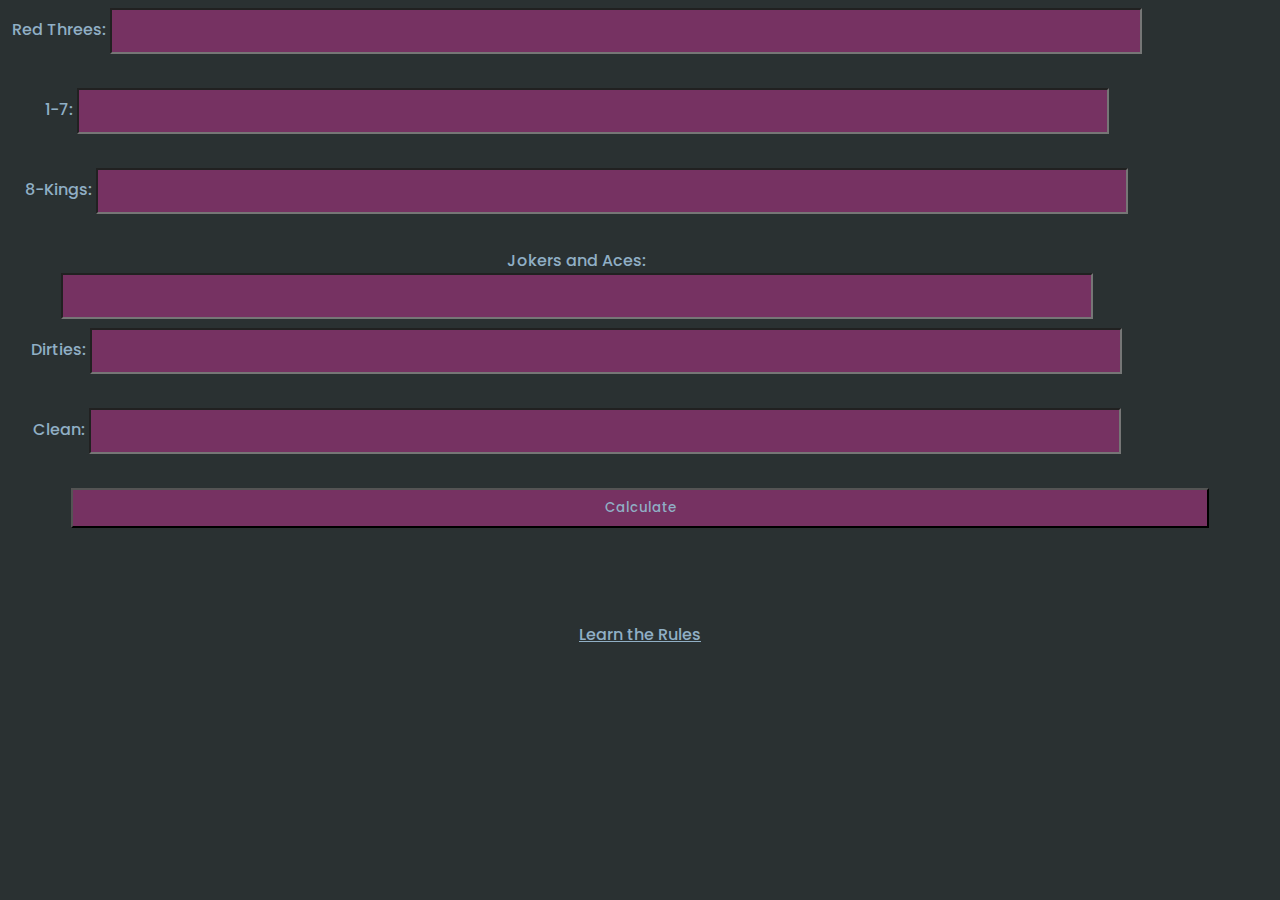
<file: index.html>
<!DOCTYPE html>
<html>
  <head>
    <meta charset="utf-8">
    <meta name="viewport" content="width=device-width">
    <title>Hand and Foot Calculator</title>
    <link href="style.css" rel="stylesheet" type="text/css" />
      <link rel="manifest" href="/manifest.json">

  </head>
  <body>
    <script src="script.js"></script>

    <div id="inputs">
    <form>
      <label for="red_threes">Red Threes: </label>
      <input type="number" id="red_threes" name="quantity" min="0">
    </form>

    <form>
      <label for="1-7">1-7: </label>
      <input type="number" id="1-7" name="quantity" min="0">
    </form>

    <form>
      <label for="8-king">8-Kings: </label>
      <input type="number" id="8-king" name="quantity" min="0">
    </form>

    <form>
      <label for="JaA">Jokers and Aces: </label>
      <input type="number" id="JaA" name="quantity" min="0">
    </form>

    <form>
      <label for="Dirty">Dirties: </label>
      <input type="number" id="Dirty" name="quantity" min="0">
    </form>

    <form>
      <label for="Clean">Clean: </label>
      <input type="number" id="Clean" name="quantity" min="0">
    </form>


    <input id="clickMe" type="button" value="Calculate" onclick="Calculate()" />
    </div>

    <br><br><br>
    <p id="resultTab"></p>
    <p id="Sentiment"></p>

    <script src=/serviceWorker.js></script>




    <footer>
      <a href="/rules.html">Learn the Rules</a>
    </footer>
  </body>
</html>
</file>
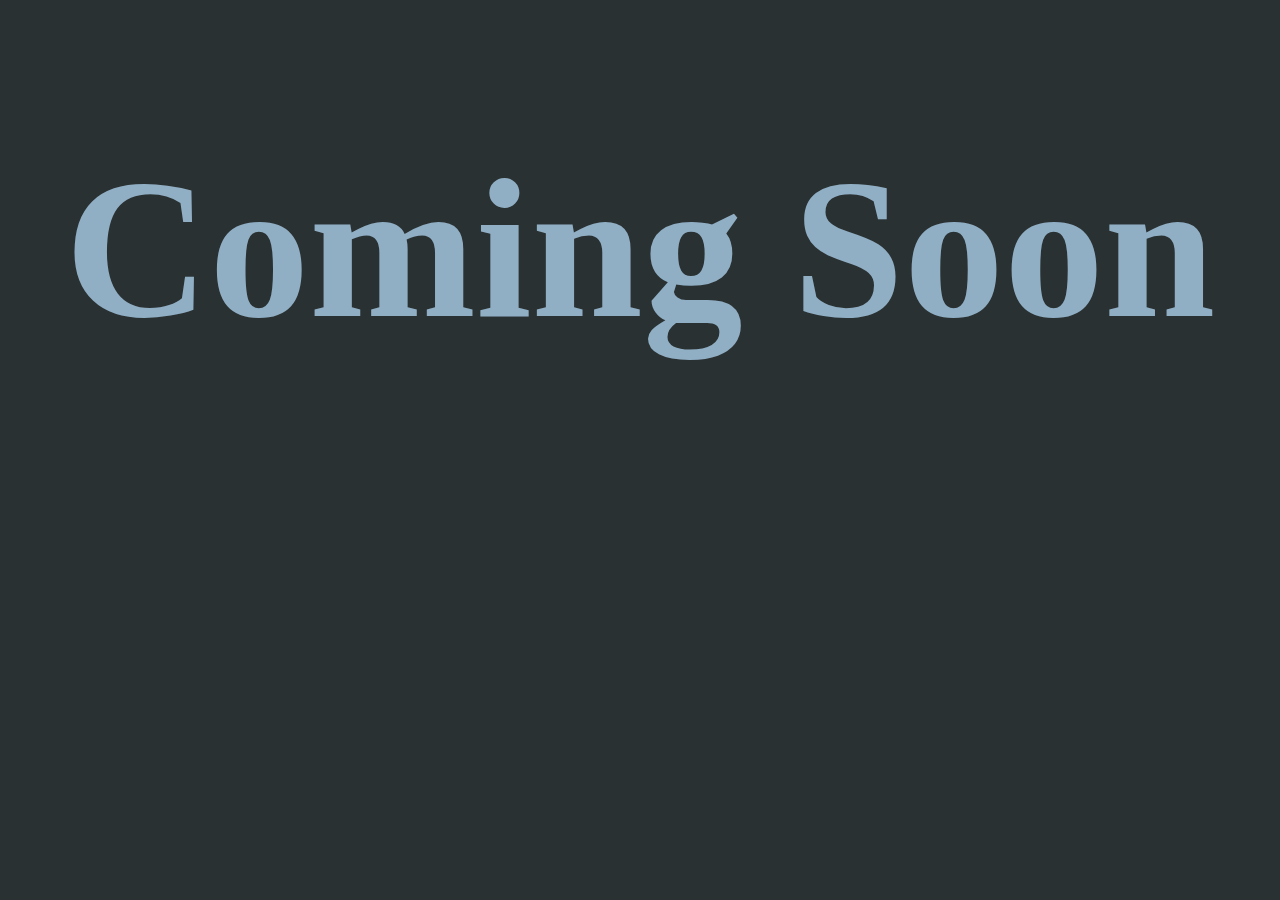
<file: rules.html>
<!DOCTYPE html>
<html>
  <head>
    <meta charset="utf-8">
    <meta name="viewport" content="width=device-width">
    <title>Hand and Foot Calculator</title>
    <link href="style.css" rel="stylesheet" type="text/css" />
      <link rel="manifest" href="/manifest.json">

  </head>
  <body>

    <h1>Coming Soon</h1>
  </body>

</html>
</file>
<file: style.css>
input {
  width: 90%;
  height: 40px;
  color: #90afc5;
  font-family: Poppins;
  background-color: #763262;
}

h1 {
  text-align: center;
  color: #90afc5;
  font-size: 200px;
}
body {
  text-align: center;
  background-color: #2a3132;
}

label {
  color: #90afc5;

}

div {
}

form {
  width: 90%;
  height: 80px;
  font-family: Poppins;
  color: #336b87;
}

footer {
  font-family: Poppins;
  text-align: center;
  color: #90afc5;
}

a:link {
  color: #90afc5;
}
a:visited {
  color: #90afc5;
}
#resultTab {
  text-align: center;
  font-family: Poppins;
  color: #90afc5;
  font-size: 40px;

}

#Sentiment {
  text-align: center;
  font-family: Poppins;
  color: #90afc5;
}

@font-face {
  font-family: Poppins;
  src: url(Poppins-Medium.ttf);
}
</file>
